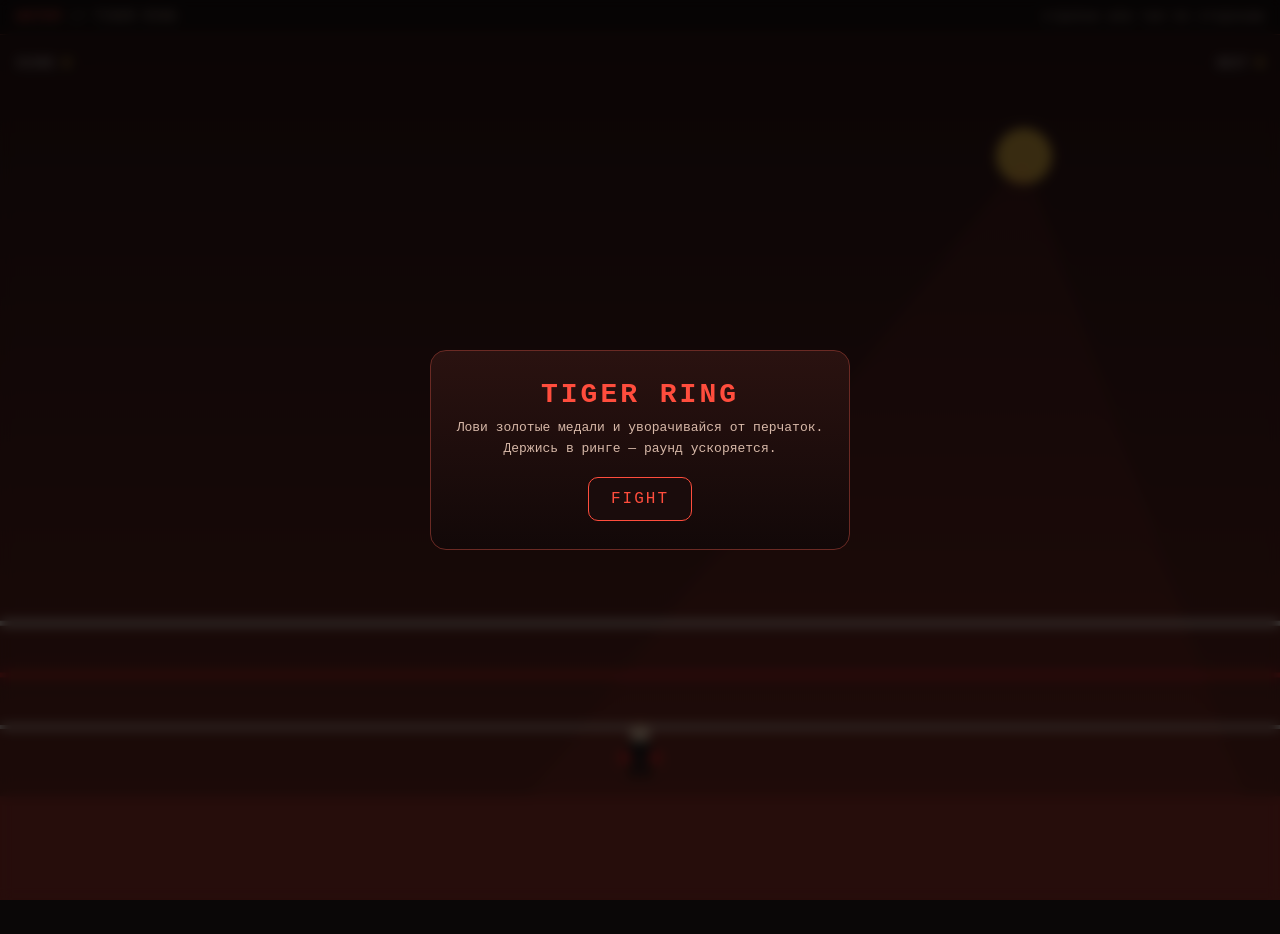
<file: index.html>
<!DOCTYPE html>
<html lang="ru">
<head>
  <meta charset="UTF-8" />
  <meta name="viewport" content="width=device-width, initial-scale=1, maximum-scale=1, user-scalable=no" />
  <title>Tiger Ring — Ahtem</title>
  <style>
    :root { --bg:#0a0707; --gold:#f5c542; --red:#ff4d3d; --line:#6a2a24; }
    * { box-sizing: border-box; margin: 0; padding: 0; }
    html, body { height: 100%; background: var(--bg); color: #f3e8e2; font-family: ui-monospace, SFMono-Regular, Menlo, Monaco, Consolas, monospace; overflow: hidden; touch-action: none; }
    .wrap { height: 100%; display: flex; flex-direction: column; }
    header { display: flex; justify-content: space-between; align-items: center; padding: 10px 16px; border-bottom: 1px solid var(--line); background: #070505; font-size: 12px; letter-spacing: 1px; color: #d7b8a8; }
    header strong { color: var(--red); letter-spacing: 2px; }
    canvas { flex: 1; width: 100%; display: block; background: #1a0c0c; }
    .hud { position: fixed; inset: 56px 16px auto 16px; display: flex; justify-content: space-between; pointer-events: none; font-size: 13px; color: #f3e8e2; text-shadow: 0 1px 8px #000; }
    .hud b { color: var(--gold); }
    .overlay { position: fixed; inset: 0; display: grid; place-items: center; background: rgba(7, 5, 5, 0.76); backdrop-filter: blur(6px); }
    .card { width: min(420px, calc(100vw - 32px)); border: 1px solid var(--line); border-radius: 16px; padding: 28px 24px; background: linear-gradient(180deg, #2a1210, #120808); text-align: center; }
    .card h1 { color: var(--red); letter-spacing: 3px; font-size: 28px; margin-bottom: 8px; }
    .card p { color: #d7b8a8; font-size: 13px; line-height: 1.55; margin-bottom: 18px; }
    button { appearance: none; border: 1px solid var(--red); background: #1a0c0c; color: var(--red); padding: 12px 22px; border-radius: 10px; font: inherit; letter-spacing: 2px; cursor: pointer; }
    button:hover { background: #2a1412; }
    .hidden { display: none; }
    footer { padding: 8px 16px 12px; font-size: 11px; color: #8a6a62; text-align: center; border-top: 1px solid #3a1a16; }
  </style>
</head>
<body>
  <div class="wrap">
    <header>
      <span><strong>AHTEM</strong> // TIGER RING</span>
      <span>стрелки или тап по сторонам</span>
    </header>
    <canvas id="game"></canvas>
  </div>
  <div class="hud">
    <div>SCORE <b id="score">0</b></div>
    <div>BEST <b id="best">0</b></div>
  </div>
  <div class="overlay" id="overlay">
    <div class="card">
      <h1>TIGER RING</h1>
      <p id="msg">Лови золотые медали и уворачивайся от перчаток. Держись в ринге — раунд ускоряется.</p>
      <button id="start" type="button">FIGHT</button>
    </div>
  </div>
  <footer>Ahtem-tiger · боец · C++ · код и ринг</footer>
  <script>
    const canvas = document.getElementById("game");
    const ctx = canvas.getContext("2d");
    const overlay = document.getElementById("overlay");
    const msg = document.getElementById("msg");
    const scoreEl = document.getElementById("score");
    const bestEl = document.getElementById("best");
    const startBtn = document.getElementById("start");
    const bestKey = "tiger-ring-best";
    let best = Number(localStorage.getItem(bestKey) || 0);
    bestEl.textContent = best;
    let W = 0, H = 0, running = false, raf = 0;
    const state = { t: 0, score: 0, speed: 1, playerX: 0.5, items: [], sparks: [] };

    function resize() {
      const dpr = Math.min(window.devicePixelRatio || 1, 2);
      W = canvas.clientWidth;
      H = canvas.clientHeight;
      canvas.width = Math.floor(W * dpr);
      canvas.height = Math.floor(H * dpr);
      ctx.setTransform(dpr, 0, 0, dpr, 0, 0);
    }
    function reset() {
      state.t = 0; state.score = 0; state.speed = 1; state.playerX = 0.5; state.items = [];
      state.sparks = Array.from({ length: 36 }, () => ({ x: Math.random(), y: Math.random() * 0.5, r: Math.random() * 1.6 + 0.4, o: Math.random() }));
      scoreEl.textContent = "0";
    }
    function spawn(kind) {
      let x = 0.12 + Math.random() * 0.76;
      if (kind === "glove") {
        for (let i = 0; i < 6; i++) {
          if (Math.abs(x - state.playerX) > 0.16) break;
          x = 0.12 + Math.random() * 0.76;
        }
      }
      state.items.push({ kind, x, y: -0.08 });
    }
    function step(dt) {
      state.t += dt;
      state.speed = 1 + state.score / 26;
      if (state.t > Math.max(0.28, 0.82 - state.score * 0.012)) {
        state.t = 0;
        spawn(state.score < 18 || Math.random() < 0.68 ? "medal" : "glove");
      }
      for (const item of state.items) item.y += dt * 0.29 * state.speed;
      state.items = state.items.filter((item) => {
        const dx = item.x - state.playerX;
        const dy = item.y - 0.84;
        const hit = dx * dx + dy * dy < 0.0034;
        if (!hit) return item.y < 1.08;
        if (item.kind === "medal") {
          state.score += 10;
          scoreEl.textContent = String(state.score);
          return false;
        }
        gameOver();
        return false;
      });
    }
    function roundRect(x, y, w, h, r) {
      ctx.beginPath();
      ctx.moveTo(x + r, y);
      ctx.arcTo(x + w, y, x + w, y + h, r);
      ctx.arcTo(x + w, y + h, x, y + h, r);
      ctx.arcTo(x, y + h, x, y, r);
      ctx.arcTo(x, y, x + w, y, r);
      ctx.closePath();
    }
    function draw() {
      const g = ctx.createLinearGradient(0, 0, 0, H);
      g.addColorStop(0, "#1a0a0a");
      g.addColorStop(0.42, "#3a1412");
      g.addColorStop(1, "#6a2418");
      ctx.fillStyle = g;
      ctx.fillRect(0, 0, W, H);

      ctx.fillStyle = "rgba(245,197,66,0.85)";
      ctx.beginPath();
      ctx.arc(W * 0.8, H * 0.14, 28, 0, Math.PI * 2);
      ctx.fill();
      ctx.fillStyle = "rgba(255,77,61,0.08)";
      ctx.beginPath();
      ctx.moveTo(W * 0.8, H * 0.14);
      ctx.lineTo(W * 0.35, H);
      ctx.lineTo(W, H);
      ctx.fill();

      for (const s of state.sparks) {
        ctx.globalAlpha = 0.25 + s.o * 0.6;
        ctx.fillStyle = "#f5c542";
        ctx.fillRect(s.x * W, s.y * H, s.r, s.r);
      }
      ctx.globalAlpha = 1;

      ctx.strokeStyle = "#eee8e0";
      ctx.lineWidth = 5;
      ctx.beginPath(); ctx.moveTo(0, H * 0.68); ctx.lineTo(W, H * 0.68); ctx.stroke();
      ctx.strokeStyle = "#c81e1e";
      ctx.beginPath(); ctx.moveTo(0, H * 0.74); ctx.lineTo(W, H * 0.74); ctx.stroke();
      ctx.strokeStyle = "#eee8e0";
      ctx.lineWidth = 4;
      ctx.beginPath(); ctx.moveTo(0, H * 0.8); ctx.lineTo(W, H * 0.8); ctx.stroke();
      ctx.fillStyle = "#8a2a22";
      ctx.fillRect(0, H * 0.88, W, H * 0.12);

      for (const item of state.items) {
        const x = item.x * W, y = item.y * H;
        if (item.kind === "medal") {
          ctx.fillStyle = "#f5c542";
          ctx.beginPath(); ctx.arc(x, y, 11, 0, Math.PI * 2); ctx.fill();
          ctx.fillStyle = "#fff3c4";
          ctx.beginPath(); ctx.arc(x - 3, y - 3, 3, 0, Math.PI * 2); ctx.fill();
        } else {
          ctx.fillStyle = "#c81e1e";
          ctx.beginPath(); ctx.ellipse(x, y, 16, 11, -0.3, 0, Math.PI * 2); ctx.fill();
          ctx.fillStyle = "#5a1010";
          ctx.beginPath(); ctx.ellipse(x + 4, y + 2, 6, 5, -0.3, 0, Math.PI * 2); ctx.fill();
        }
      }

      const px = state.playerX * W, py = H * 0.84;
      ctx.fillStyle = "#e8c8a8";
      ctx.beginPath(); ctx.arc(px, py - 28, 10, 0, Math.PI * 2); ctx.fill();
      ctx.fillStyle = "#141414";
      roundRect(px - 12, py - 20, 24, 22, 4); ctx.fill();
      ctx.fillStyle = "#c81e1e";
      roundRect(px - 22, py - 10, 14, 12, 6); ctx.fill();
      roundRect(px + 8, py - 10, 14, 12, 6); ctx.fill();
      ctx.fillStyle = "#111";
      roundRect(px - 10, py + 2, 8, 14, 2); ctx.fill();
      roundRect(px + 2, py + 2, 8, 14, 2); ctx.fill();
    }
    let last = 0;
    function loop(ts) {
      if (!running) return;
      const dt = Math.min(0.033, (ts - last) / 1000 || 0.016);
      last = ts; step(dt); draw();
      raf = requestAnimationFrame(loop);
    }
    function start() {
      overlay.classList.add("hidden");
      reset(); running = true; last = performance.now();
      cancelAnimationFrame(raf);
      raf = requestAnimationFrame(loop);
    }
    function gameOver() {
      running = false;
      if (state.score > best) {
        best = state.score;
        localStorage.setItem(bestKey, String(best));
        bestEl.textContent = best;
      }
      msg.textContent = "Нокаут. Счёт: " + state.score + ". Рекорд: " + best + ".";
      overlay.classList.remove("hidden");
    }
    function moveTo(ratio) { state.playerX = Math.max(0.08, Math.min(0.92, ratio)); }
    window.addEventListener("keydown", (e) => {
      if (e.key === "ArrowLeft" || e.key === "a" || e.key === "A") state.playerX = Math.max(0.08, state.playerX - 0.07);
      if (e.key === "ArrowRight" || e.key === "d" || e.key === "D") state.playerX = Math.min(0.92, state.playerX + 0.07);
      if ((e.key === " " || e.key === "Enter") && !running) start();
    });
    canvas.addEventListener("pointerdown", (e) => {
      const rect = canvas.getBoundingClientRect();
      moveTo((e.clientX - rect.left) / rect.width);
      if (!running) start();
    });
    canvas.addEventListener("pointermove", (e) => {
      if (e.buttons) {
        const rect = canvas.getBoundingClientRect();
        moveTo((e.clientX - rect.left) / rect.width);
      }
    });
    startBtn.addEventListener("click", start);
    window.addEventListener("resize", () => { resize(); draw(); });
    resize(); draw();
  </script>
</body>
</html>
</file>
